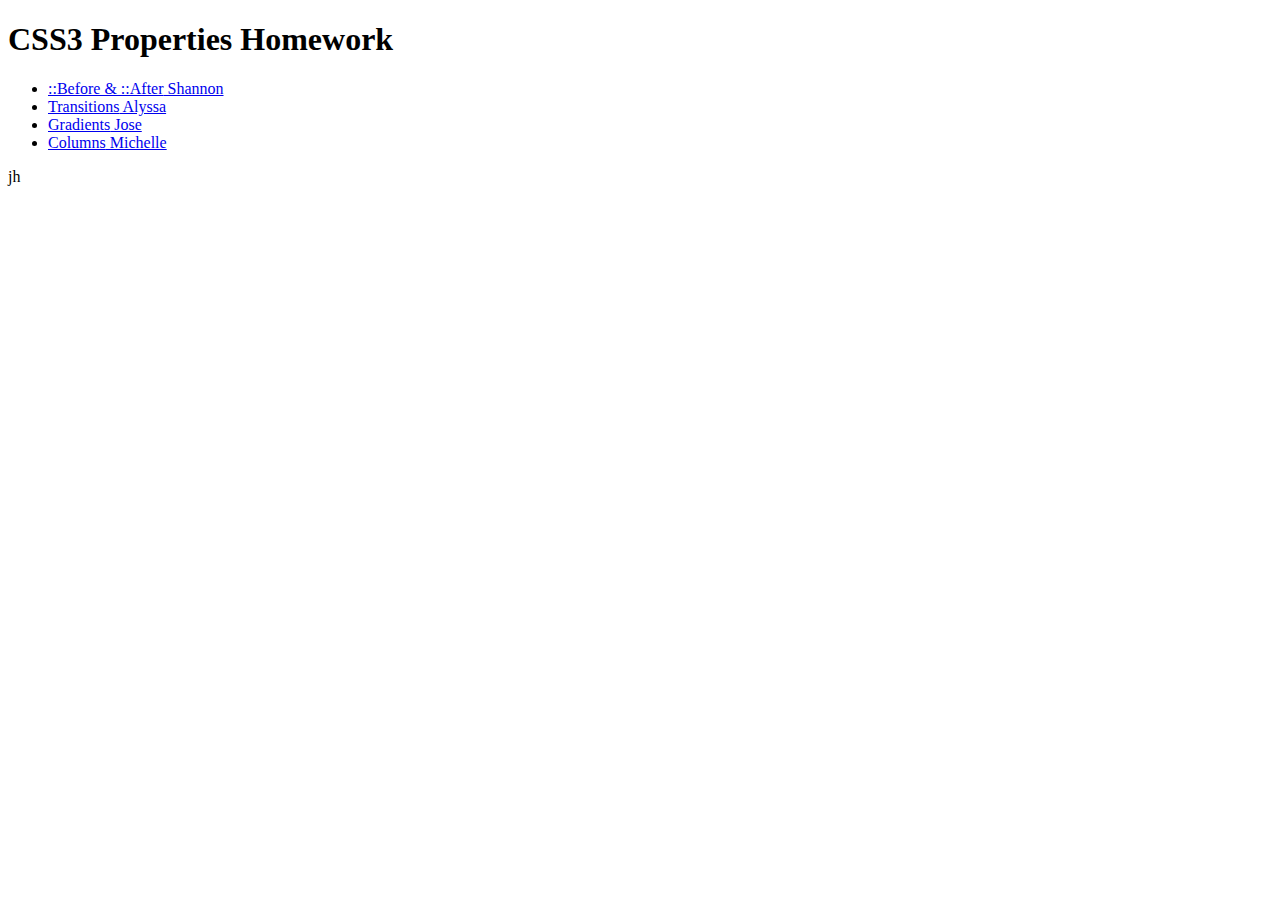
<file: index.html>
<!DOCTYPE html>
<html>
  <head>
    <title>CSS3 Properties Homework</title>
  </head>
  <body>
    <header>
      <h1>CSS3 Properties Homework</h1>
    </header>
    <section class='container'>
      <ul>
        <li><a href='Shannon-Wynn/index.html'><span>::Before & ::After</span> Shannon</a></li>
        <li><a href='alyssa-amrhein/index.html'><span>Transitions</span> Alyssa</a></li>
        <li><a href='jose-vazquez/index.html'><span>Gradients</span> Jose</a></li>
        <li><a href='Michelle%20Marin/index.html'><span>Columns</span> Michelle</a></li>
      </ul>
    </section>
    <footer>
      jh
    </footer>
  </body>
</html>
</file>
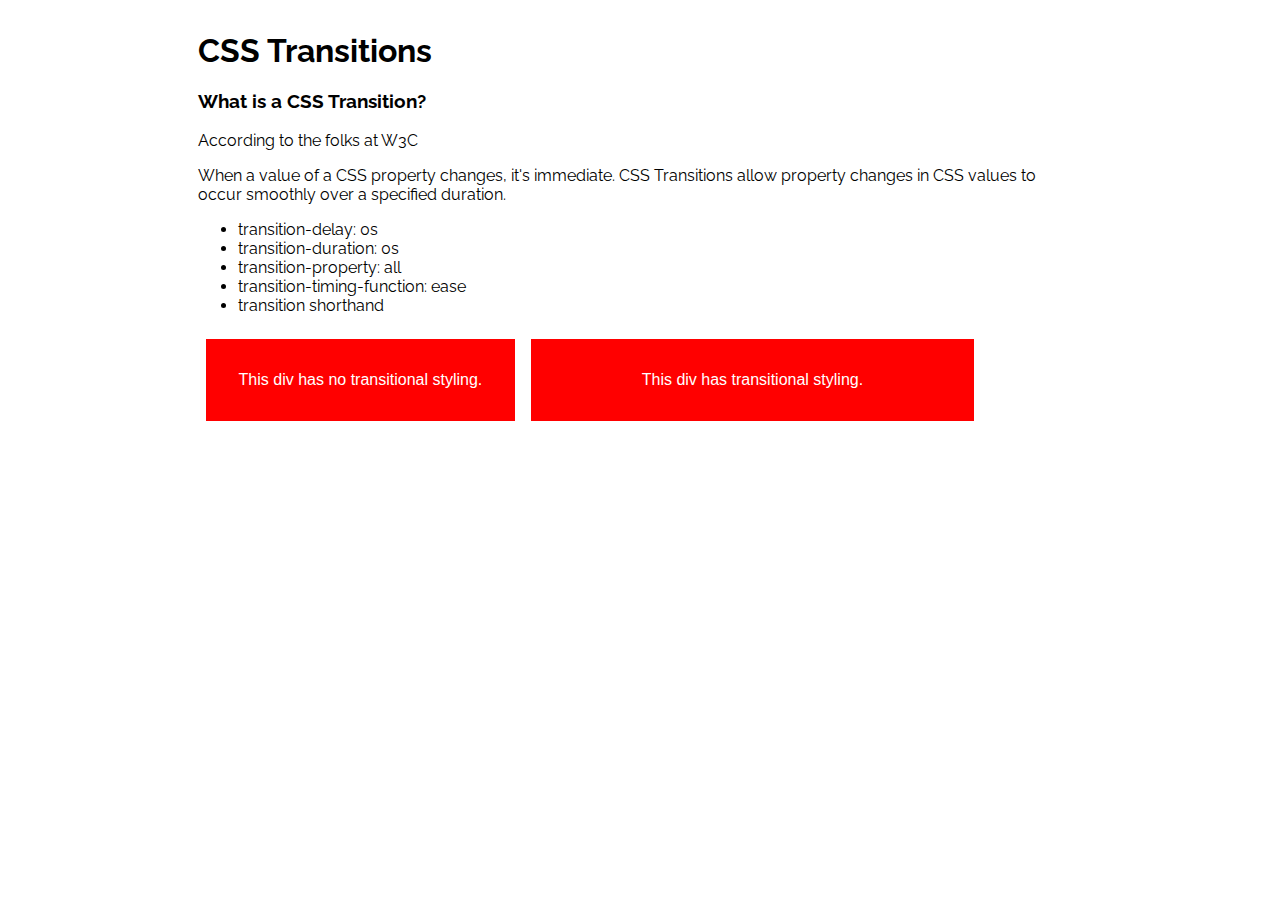
<file: alyssa-amrhein/index.html>
<html>
  <head>
    <title>CSS Transitions</title>
    <link rel="stylesheet" href="style.css" media="screen" title="no title" charset="utf-8">
    <link href='http://fonts.googleapis.com/css?family=Raleway:500' rel='stylesheet' type='text/css'>
  </head>
  <body>
    <div class="container">
      <h1>CSS Transitions</h1>
          <h3>What is a CSS Transition?</h3>
              <p>According to the folks at W3C</p>
              <p>When a value of a CSS property changes, it's immediate.
                CSS Transitions allow property changes in CSS values to occur smoothly
                over a specified duration.
                <ul>
                <li>transition-delay: 0s</li>
                <li>transition-duration: 0s</li>
                <li>transition-property: all</li>
                <li>transition-timing-function: ease</li>
                <li>transition shorthand</li>
              </ul>
              </p>
        <div class="example-div">
              <p>
                This div has no transitional styling.
              </p>
        </div>
        <div class="example-div-2">
              <p>
                This div has transitional styling.
              </p>
        </div>
  </div>
  </body>
</html>
</file>
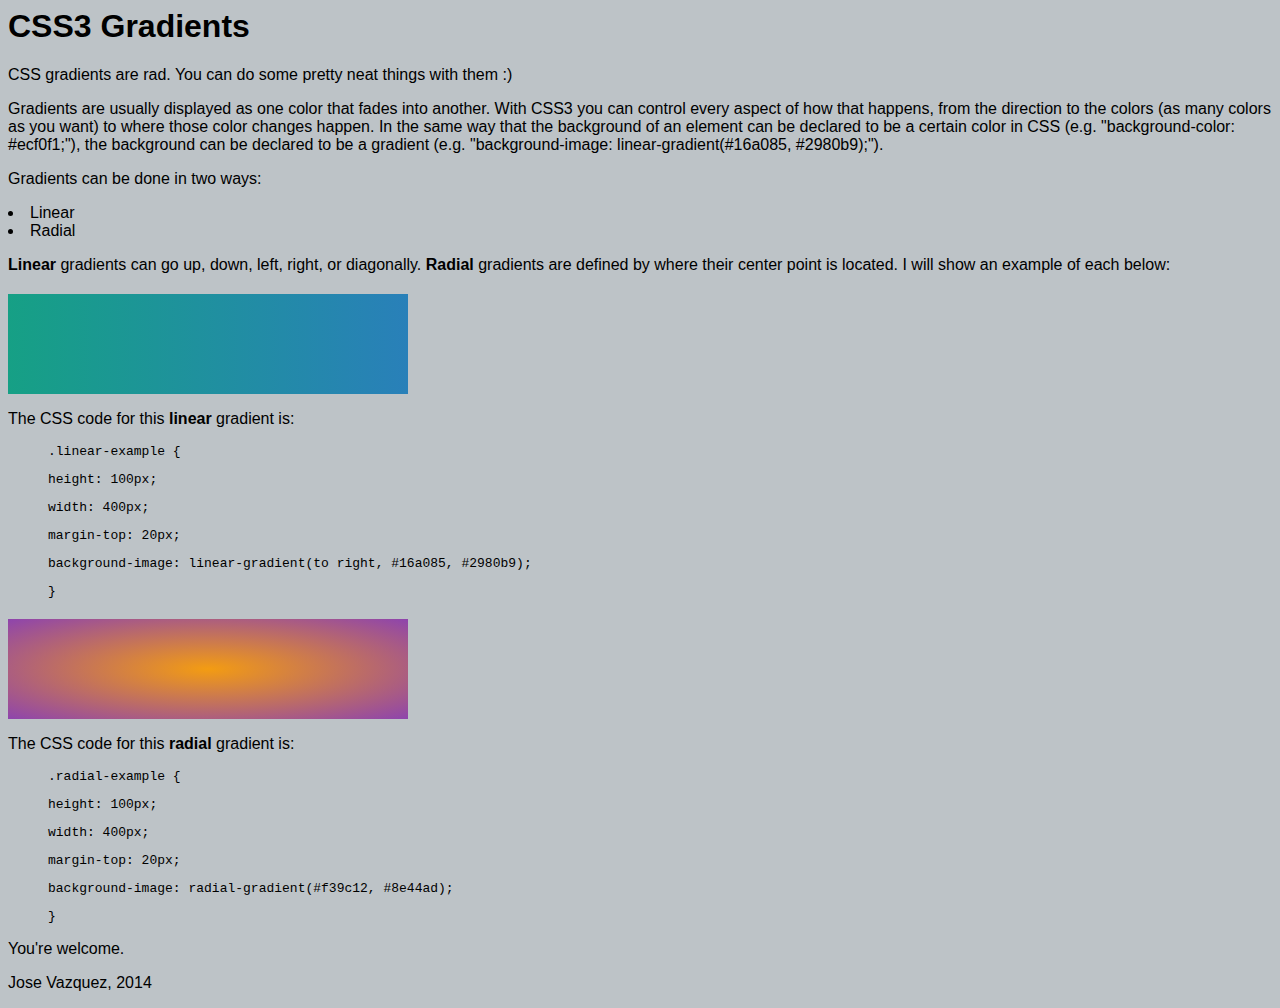
<file: jose-vazquez/index.html>
<!doctype>
<html>
<head>
	<title>CSS3 Gradients</title>
	<link rel="stylesheet" type="text/css" href="main.css">
</head>
<body>

	<header>
		<h1>CSS3 Gradients</h1>
	</header>

	<section>
		<p>
			CSS gradients are rad. You can do some pretty neat things with them :)
		</p>
		<p>
			Gradients are usually displayed as one color that fades into another. With CSS3 you can control every aspect of how that happens, from the direction to the colors (as many colors as you want) to where those color changes happen. In the same way that the background of an element can be declared to be a certain color in CSS (e.g. "background-color: #ecf0f1;"), the background can be declared to be a gradient (e.g. "background-image: linear-gradient(#16a085, #2980b9);").
		</p>
		<p>
			Gradients can be done in two ways:
			<li>Linear</li>
			<li>Radial</li>
		</p>
		<p>
			<strong>Linear</strong> gradients can go up, down, left, right, or diagonally. <strong>Radial</strong> gradients are defined by where their center point is located. I will show an example of each below:
		</p>
	</section>

	<div class="linear-example"></div>
	<p>The CSS code for this <strong>linear</strong> gradient is:</p>
	<code>
		<ol>.linear-example {</ol>
			<ol>height: 100px;</ol>
			<ol>width: 400px;</ol>
			<ol>margin-top: 20px;</ol>
			<ol>background-image: linear-gradient(to right, #16a085, #2980b9);</ol>
		<ol>}</ol>
	</code>

	<div class="radial-example"></div>
	<p>The CSS code for this <strong>radial</strong> gradient is:</p>
	<code>
		<ol>.radial-example {</ol>
			<ol>height: 100px;</ol>
			<ol>width: 400px;</ol>
			<ol>margin-top: 20px;</ol>
			<ol>background-image: radial-gradient(#f39c12, #8e44ad);</ol>
		<ol>}</ol>
	</code>

	<p>You're welcome.</p>

	<footer>
		<p>
			Jose Vazquez, 2014
		</p>
	</footer>

</body>
</html>
</file>
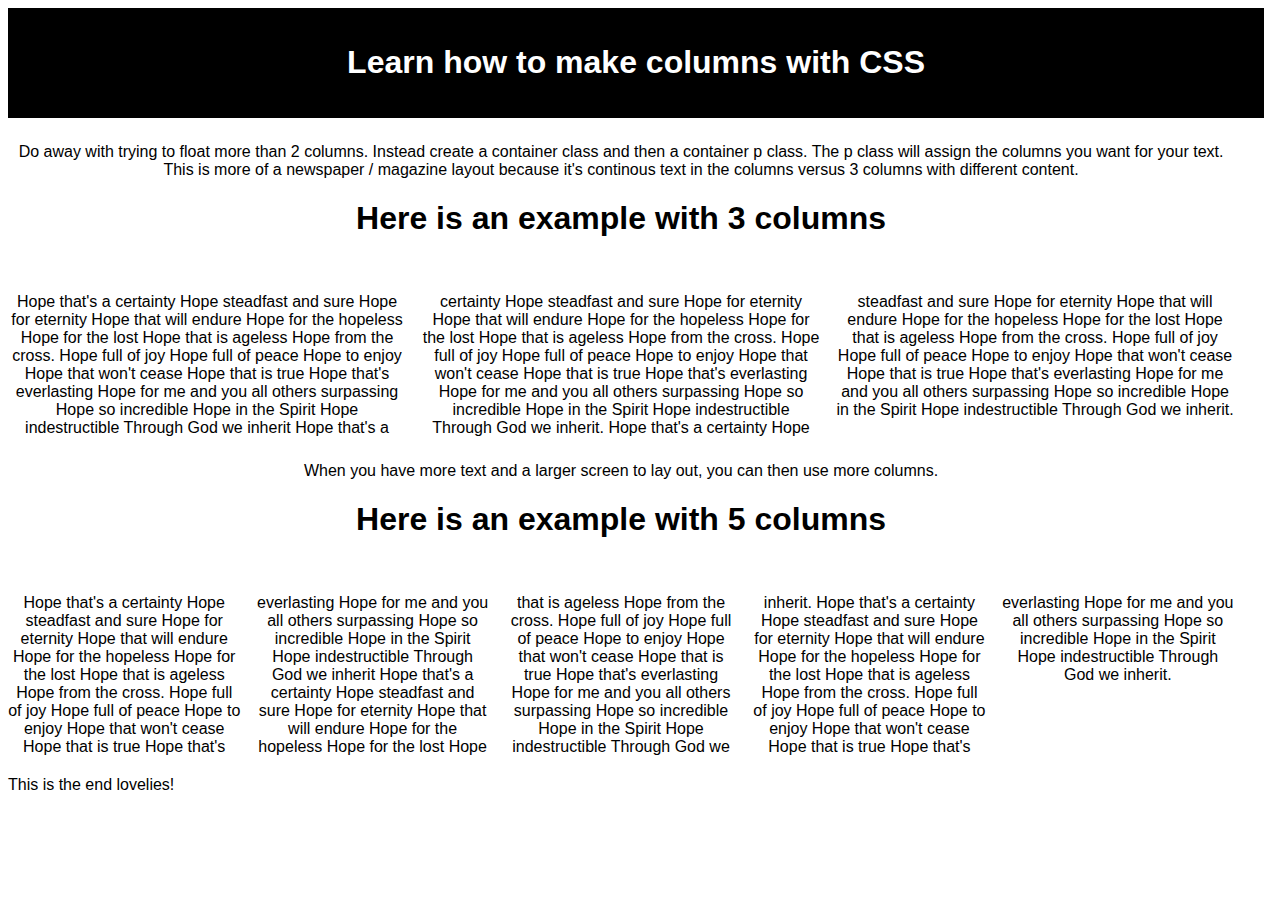
<file: Michelle Marin/index.html>
<html>
<head>
  <link rel="stylesheet" type="text/css" href="main.css">
  <title>Learn how to make columns with CSS</title>
<body class='wrapper'>
  <header>
    <h1>Learn how to make columns with CSS</h1>
  </header>

<div class='container'>Do away with trying to float more than 2 columns.
  Instead create a container class and then a container p class. The p
  class will assign the columns you want for your text. This is more of a
  newspaper / magazine layout because it's continous text in the columns versus
  3 columns with different content.<br />
<h1>Here is an example with 3 columns</h1><br />
<p>Hope that's a certainty
Hope steadfast and sure
Hope for eternity
Hope that will endure
Hope for the hopeless
Hope for the lost
Hope that is ageless
Hope from the cross.

Hope full of joy
Hope full of peace
Hope to enjoy
Hope that won't cease

Hope that is true
Hope that's everlasting
Hope for me and you
all others surpassing

Hope so incredible
Hope in the Spirit
Hope indestructible
Through God we inherit

Hope that's a certainty
Hope steadfast and sure
Hope for eternity
Hope that will endure

Hope for the hopeless
Hope for the lost
Hope that is ageless
Hope from the cross.

Hope full of joy
Hope full of peace
Hope to enjoy
Hope that won't cease

Hope that is true
Hope that's everlasting
Hope for me and you
all others surpassing

Hope so incredible
Hope in the Spirit
Hope indestructible
Through God we inherit.

Hope that's a certainty
Hope steadfast and sure
Hope for eternity
Hope that will endure

Hope for the hopeless
Hope for the lost
Hope that is ageless
Hope from the cross.

Hope full of joy
Hope full of peace
Hope to enjoy
Hope that won't cease

Hope that is true
Hope that's everlasting
Hope for me and you
all others surpassing

Hope so incredible
Hope in the Spirit
Hope indestructible
Through God we inherit.</p>

</div>
<div class='container-2'>When you have more text and a larger screen to lay out,
  you can then use more columns.<br />
<h1>Here is an example with 5 columns</h1><br />
<p>Hope that's a certainty
Hope steadfast and sure
Hope for eternity
Hope that will endure
Hope for the hopeless
Hope for the lost
Hope that is ageless
Hope from the cross.

Hope full of joy
Hope full of peace
Hope to enjoy
Hope that won't cease

Hope that is true
Hope that's everlasting
Hope for me and you
all others surpassing

Hope so incredible
Hope in the Spirit
Hope indestructible
Through God we inherit

Hope that's a certainty
Hope steadfast and sure
Hope for eternity
Hope that will endure

Hope for the hopeless
Hope for the lost
Hope that is ageless
Hope from the cross.

Hope full of joy
Hope full of peace
Hope to enjoy
Hope that won't cease

Hope that is true
Hope that's everlasting
Hope for me and you
all others surpassing

Hope so incredible
Hope in the Spirit
Hope indestructible
Through God we inherit.

Hope that's a certainty
Hope steadfast and sure
Hope for eternity
Hope that will endure

Hope for the hopeless
Hope for the lost
Hope that is ageless
Hope from the cross.

Hope full of joy
Hope full of peace
Hope to enjoy
Hope that won't cease

Hope that is true
Hope that's everlasting
Hope for me and you
all others surpassing

Hope so incredible
Hope in the Spirit
Hope indestructible
Through God we inherit.</p>

</div>

<footer>This is the end lovelies!</footer>
</body>
</html>
</file>
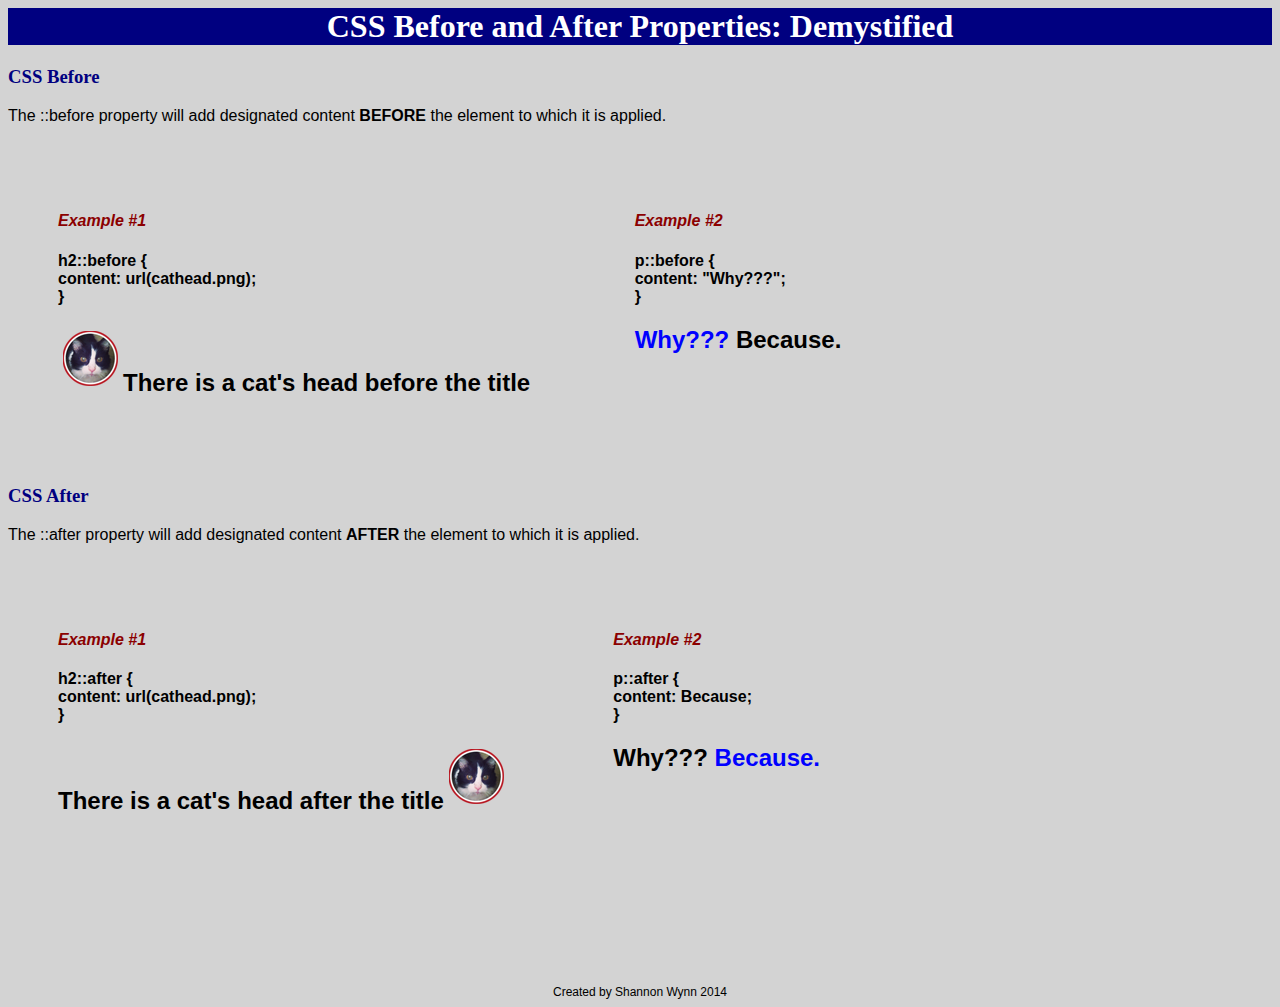
<file: Shannon-Wynn/index.html>
<html>
  <head>
    <title>CSS Before and After</title>
    <link rel="stylesheet" type="text/css" href="main.css">
  </head>
  <body>
    <header>
      <h1>CSS Before and After Properties: Demystified</h1>
      <div>
        <h3>CSS Before</h3>
        <p>The ::before property will add designated content <span>BEFORE</span> the element to which it is applied.</p>
      </div>
        <section class="Brady">
        <h4 class="number">Example #1</h4><p class="example"> h2::before { <br />
          content: url(cathead.png);<br />
        }
      </p>
        <h2 id="before">There is a cat's head before the title</h2>
      </section>
      <section class="whybecause">
        <h4 class="number">Example #2</h4><p class="example"> p::before { <br />
          content: "Why???";<br />
        }
        <h2 id="before2">Because.</h2>
        </section>

      <div>
        <h3>CSS After</h3>
        <p>The ::after property will add designated content <span>AFTER</span> the element to which it is applied.</p>
      </div>
      <section class="Brady">
        <h4 class="number">Example #1</h4><p class="example"> h2::after { <br />
          content: url(cathead.png);<br />
        }
        <h2 id="after">There is a cat's head after the title</h2>
        </section>
      <section class="whybecause">
        <h4 class="number">Example #2</h4><p class="example"> p::after { <br />
          content: Because;<br />
        }
        <h2 id="after2">Why???</h2>
        </section>

    </header>

    <footer>Created by Shannon Wynn   2014</footer>
  </body>
  </html>
</file>
<file: alyssa-amrhein/style.css>
* {
  -webkit-box-sizing: border-box;
     -moz-box-sizing: border-box;
          box-sizing: border-box;
}
body {
  font-family: 'Raleway', sans-serif;
}

.container {
  margin: 2em auto;
  width: 70%;
}
.example-div {
    background-color: red;
    float: left;
    height: auto;
    margin: .5em;
    padding: 1em;
    width: 35%;
  }
.example-div:hover {
    background-color: blue;

  }
.example-div p {
    color: white;
    font-family: sans-serif;
    text-align: center;
  }

.example-div-2 {
    background: red;
    float: left;
    height: auto;
    margin: .5em;
    padding: 1em;
    width: 50%;
  }
.example-div-2:hover {
    -webkit-transition: width 2s ease-in-out;
    background-color: blue;
    width: 55%;
  }
.example-div-2 p {
    color: white;
    font-family: sans-serif;
    text-align: center;
  }
</file>
<file: jose-vazquez/main.css>
body {
	font-family: "Verdana", sans-serif;
	background-color: #bdc3c7;
}

.linear-example {
	height: 100px;
	width: 400px;
	margin-top: 20px;
	background-image: linear-gradient(to right, #16a085, #2980b9);
}

.radial-example {
	height: 100px;
	width: 400px;
	margin-top: 20px;
	background-image: radial-gradient(#f39c12, #8e44ad);
}
</file>
<file: Michelle Marin/main.css>
.wrapper {
  width: 100%
  height: auto;
}

header {
  background-color: black;
  color: #fff;
  width: 97%;
  padding: 15px;
  font-family: "Helvetica", Sans Serif;
  text-align: center;
}

.container {
  width:97%;
  margin-top: 25px;
  text-align:center;
  display: inline block;
  font-family: "Helvetica", Sans Serif;
}

.container p{
	-moz-columns:3;
	-webkit-columns:3;
	columns:3;
}

.container-2 {
  width:97%;
  margin-top: 25px;
  text-align:center;
  display: inline block;
  font-family: "Helvetica", Sans Serif;
}

.container-2 p{
  -moz-columns:5;
  -webkit-columns:5;
  columns:5;
}

footer {
  clear: all;
  margin-top: 20px;
  position: relative;
  font-family: "Helvetica", Sans Serif;
}


a {
  color: #3abcb4;
}

ul {
    list-style-type: circle;
    color: #7459a6;
}
</file>
<file: Shannon-Wynn/main.css>
body {
      background-color: lightgray;
      color: black;
      font-family: arial;
    }

section {
  display: inline-block;
  vertical-align: top;
  width: 600 px;
  height: 100 px;
}

.Brady {
  padding: 50px;
}
.whybecause {
  padding: 50px;
}

h1 {
    background-color: navy;
    color: white;
    text-align: center;
    position: center;
    font-family: verdana;
}

h3 {
    color: navy;
    position: center;
    font-family: verdana;
}

span {
  font-weight: bold;
}

.example {
  font-weight: bold;
}

.number {
  font-style: italic;
  color: darkred;
}

#before::before {
  content: url(bradyhead.png);
}

#before2::before {
  content: "Why??? ";
  color: blue;
}

#after::after {
  content: url(bradyhead.png);
}

#after2::after {
  content: " Because.";
  color: blue;
}

footer {
    text-align: center;
    margin-top: 100px;
    bottom: 0;
    font-size: .75em;
}
</file>
